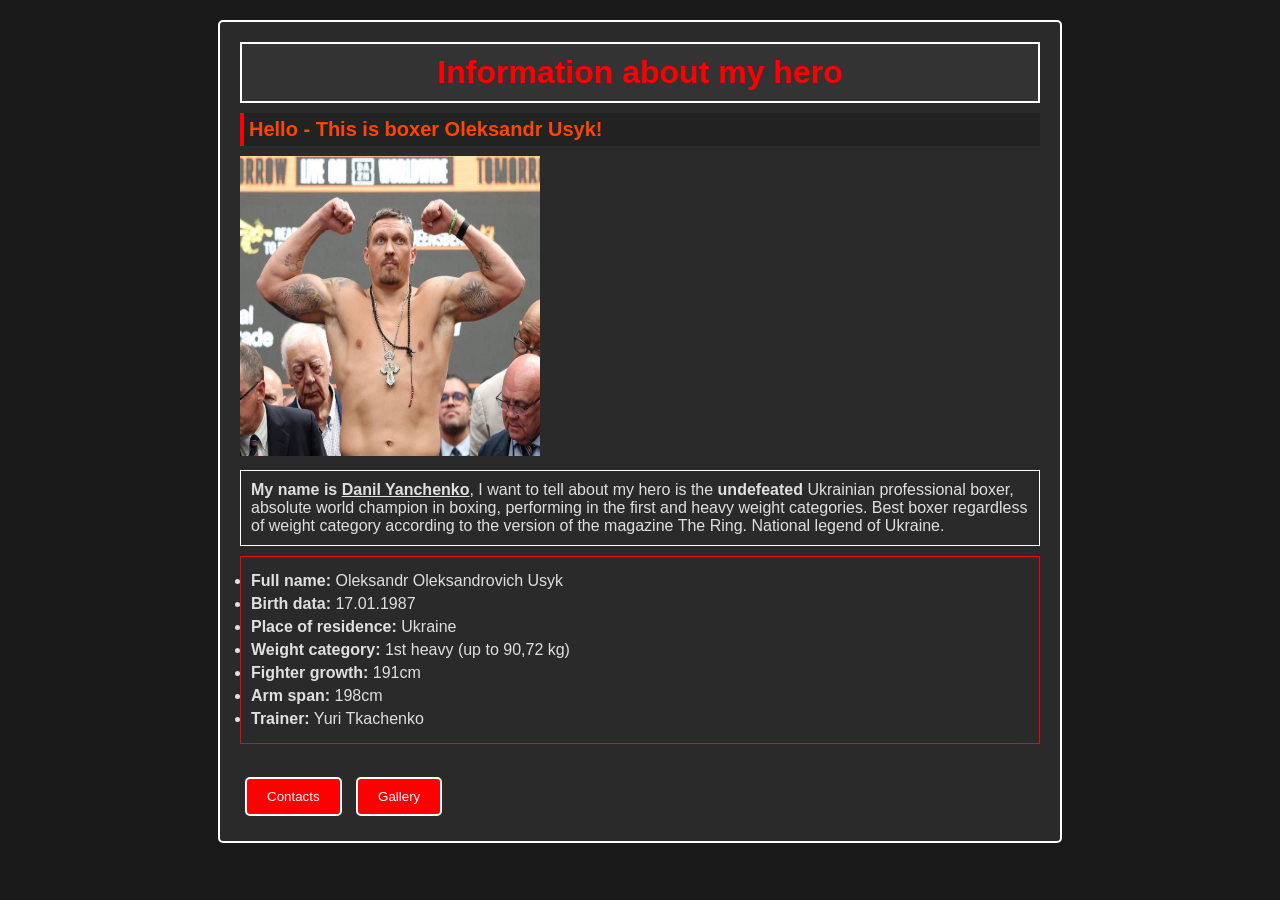
<file: index.html>
<!DOCTYPE html>
<html>
<head>
    <title>About my Hero</title>
    <link rel="icon" type="image/x-icon" href="photo/logo.jpg">
    <link rel="stylesheet" type="text/css" href="style.css">
</head>
<body>
    <div class="container">
        <h1 class="main-title">Information about my hero</h1>
        <h2 class="subtitle">Hello - This is boxer Oleksandr Usyk!</h2>
        <img src="photo/Usyk 1.jpg" alt="O.Usyk photo" width="300px" height="300px" class="hero-photo">
        <p class="description"><strong>My name is</strong> <strong><u>Danil Yanchenko</u></strong>, I want to tell about my hero is the <strong>undefeated</strong> Ukrainian professional boxer, absolute world champion in boxing, performing in the first and heavy weight categories. Best boxer regardless of weight category according to the version of the magazine The Ring. National legend of Ukraine.</p>
        <ul class="hero-info">
            <li><strong>Full name:</strong> Oleksandr Oleksandrovich Usyk</li>
            <li><strong>Birth data:</strong> 17.01.1987</li>
            <li><strong>Place of residence:</strong> Ukraine</li>
            <li><strong>Weight category:</strong> 1st heavy (up to 90,72 kg)</li>
            <li><strong>Fighter growth:</strong> 191cm</li>
            <li><strong>Arm span:</strong> 198cm</li>
            <li><strong>Trainer:</strong> Yuri Tkachenko</li>
        </ul>
        <br>
        <button class="nav-button" onclick="window.location.href='pages/contact.html'">Contacts</button>
        <button class="nav-button" onclick="window.location.href='pages/pages-gallery.html'">Gallery</button>
    </div>
</body>
</html>
</file>
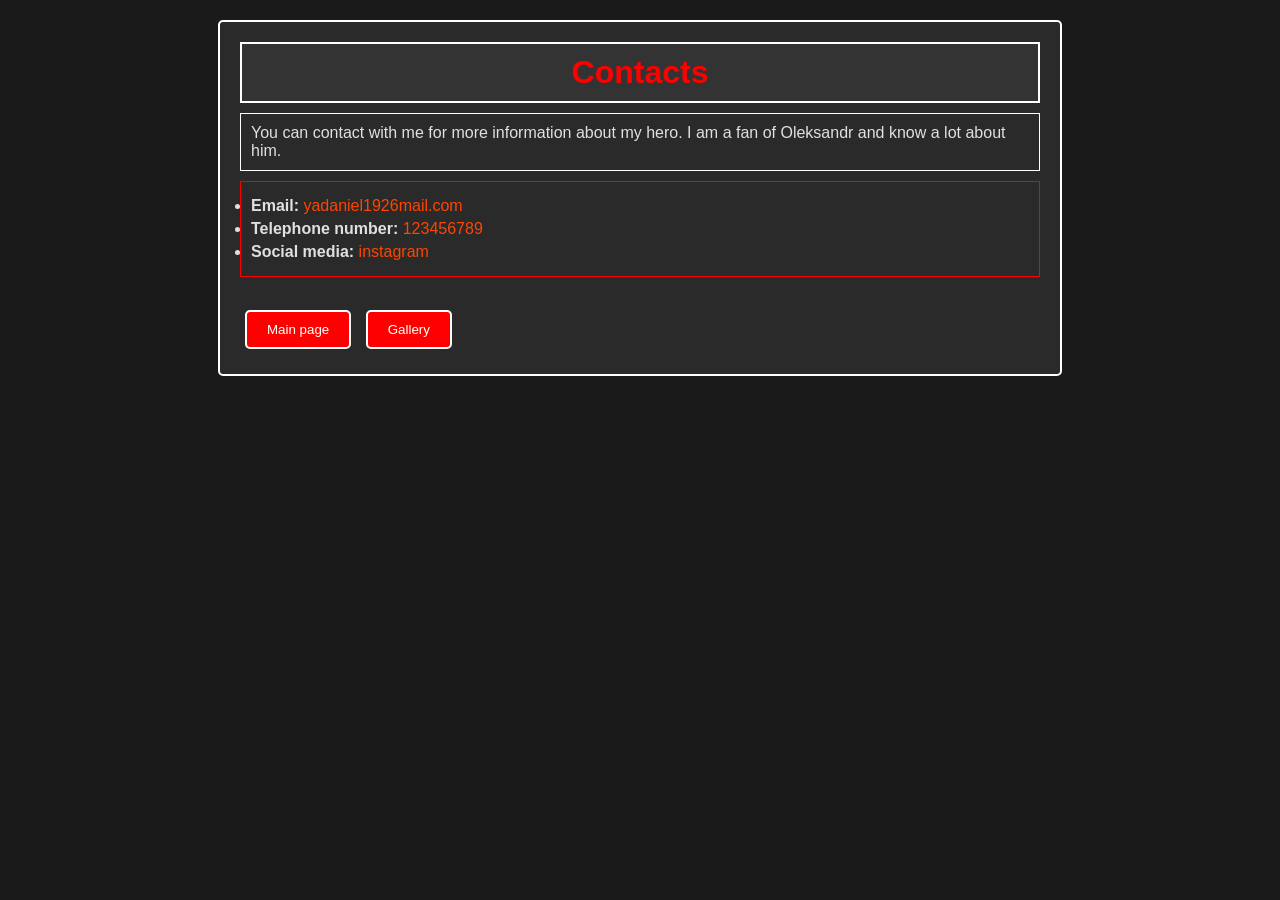
<file: pages/pages.contact.html>
<!DOCTYPE html>
<html>
<head>
    <title>Contacts</title>
    <link rel="icon" type="image/x-icon" href="../photo/logo.jpg">
    <link rel="stylesheet" type="text/css" href="../style.css">
</head>
<body>
    <div class="container">
        <h1 class="main-title">Contacts</h1>
        <p class="description">You can contact with me for more information about my hero. I am a fan of Oleksandr and know a lot about him.</p>
        <ul class="contact-info">
            <li><strong>Email:</strong> <a href="mailto:yadaniel1926mail.com">yadaniel1926mail.com</a></li>
            <li><strong>Telephone number:</strong> <a href="tel:+123456789">123456789</a></li>
            <li><strong>Social media:</strong> <a href="https://www.instagram.com/hillel_itsschool21gsh-hMZc3Y2hmd5c/">instagram</a></li>
        </ul>
        <br>
        <button class="nav-button" onclick="window.location.href='../../index.html'">Main page</button>
        <button class="nav-button" onclick="window.location.href='pages-gallery.html'">Gallery</button>
    </div>
</body>
</html>
</file>
<file: style.css>
/* Фон для всіх сторінок */
body {
    background-color: #1a1a1a;
    font-family: Arial, sans-serif;
    margin: 0;
    padding: 20px;
    color: #ffffff;
}

/* Основний контейнер для вмісту */
.container {
    max-width: 800px;
    margin: 0 auto;
    background-color: #2a2a2a;
    padding: 20px;
    border: 2px solid #ffffff;
    border-radius: 5px;
}

/* Стилі для заголовків */
.main-title {
    color: #ff0000;
    text-align: center;
    background-color: #333333;
    padding: 10px;
    border: 2px solid #ffffff;
    margin: 0;
}

.subtitle {
    font-size: 20px;
    color: #ff4500;
    background-color: #222222;
    padding: 5px;
    border-left: 4px solid #ff0000;
    margin: 10px 0;
}

/* Стилі для параграфів */
.description {
    color: #e0e0e0;
    padding: 10px;
    border: 1px solid #ffffff;
    margin: 10px 0;
}

/* Стилі для галереї */
.gallery-title {
    color: #ffffff;
    text-align: center;
    background-color: #ff0000;
    padding: 10px;
    border: 2px solid #ffffff;
    margin: 10px 0;
}

#hero-photo {
    font-style: italic;
    color: #ff4500;
}

.gallery {
    display: flex;
    flex-wrap: wrap;
    justify-content: center;
}

.photo {
    border: 2px solid #ffffff;
    margin: 10px;
    max-width: 100%;
    height: auto;
}

/* Стилі для списків */
.hero-info, .contact-info {
    padding: 10px;
    border: 1px solid #ff0000;
    margin: 10px 0;
}

li {
    margin: 5px 0;
    color: #e0e0e0;
}

/* Стилі для кнопок */
.nav-button {
    background-color: #ff0000;
    color: white;
    padding: 10px 20px;
    border: 2px solid #ffffff;
    border-radius: 5px;
    margin: 5px;
}

.nav-button:hover {
    background-color: #cc0000;
}

/* Стилі для посилань */
a {
    color: #ff4500;
    text-decoration: none;
}

a:hover {
    color: #ffffff;
    text-decoration: underline;
}
</file>
